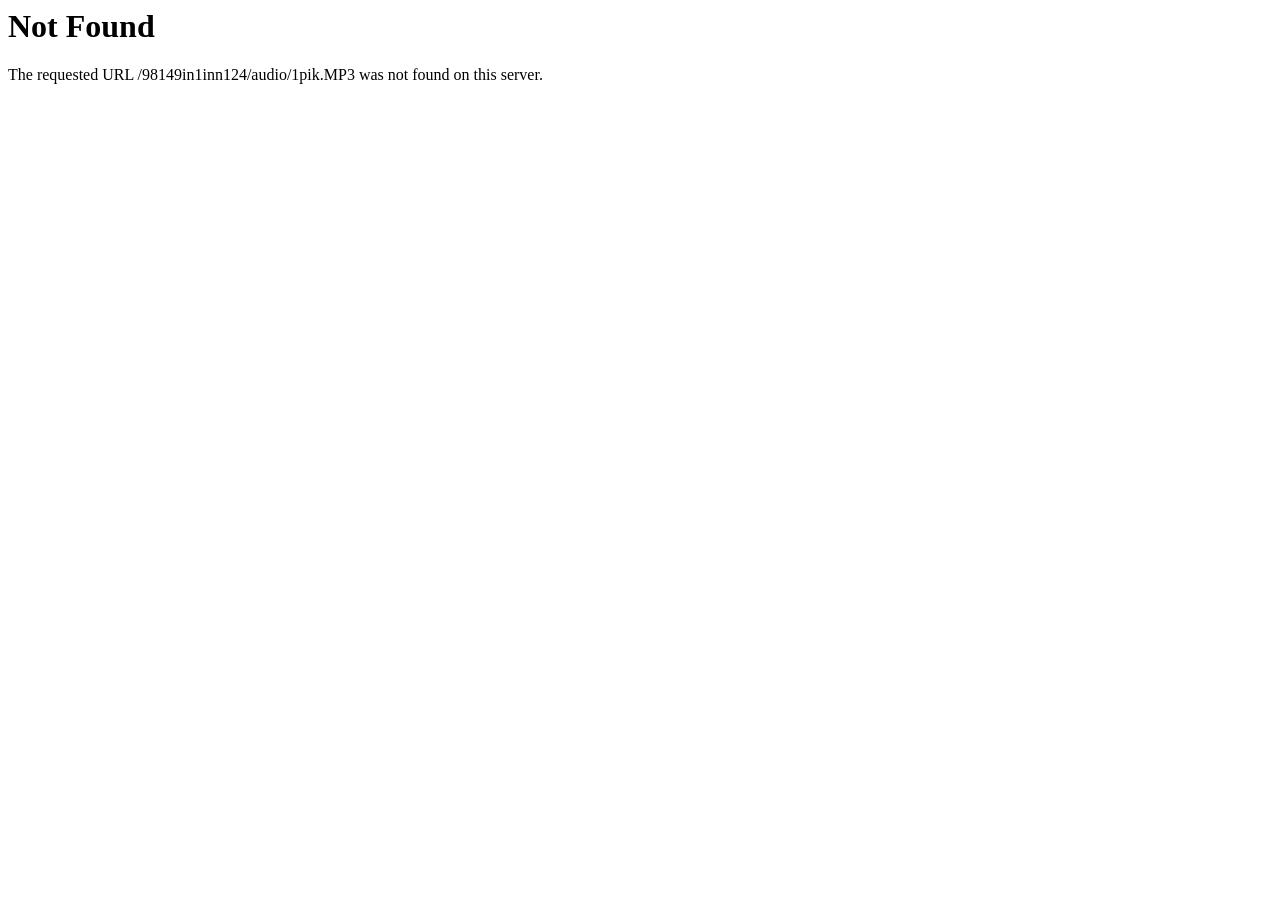
<file: audio/1pik.html>
<!DOCTYPE HTML PUBLIC "-//IETF//DTD HTML 2.0//EN">
<html><head>
<title>404 Not Found</title>
</head><body>
<h1>Not Found</h1>
<p>The requested URL /98149in1inn124/audio/1pik.MP3 was not found on this server.</p>
</body></html>
</file>
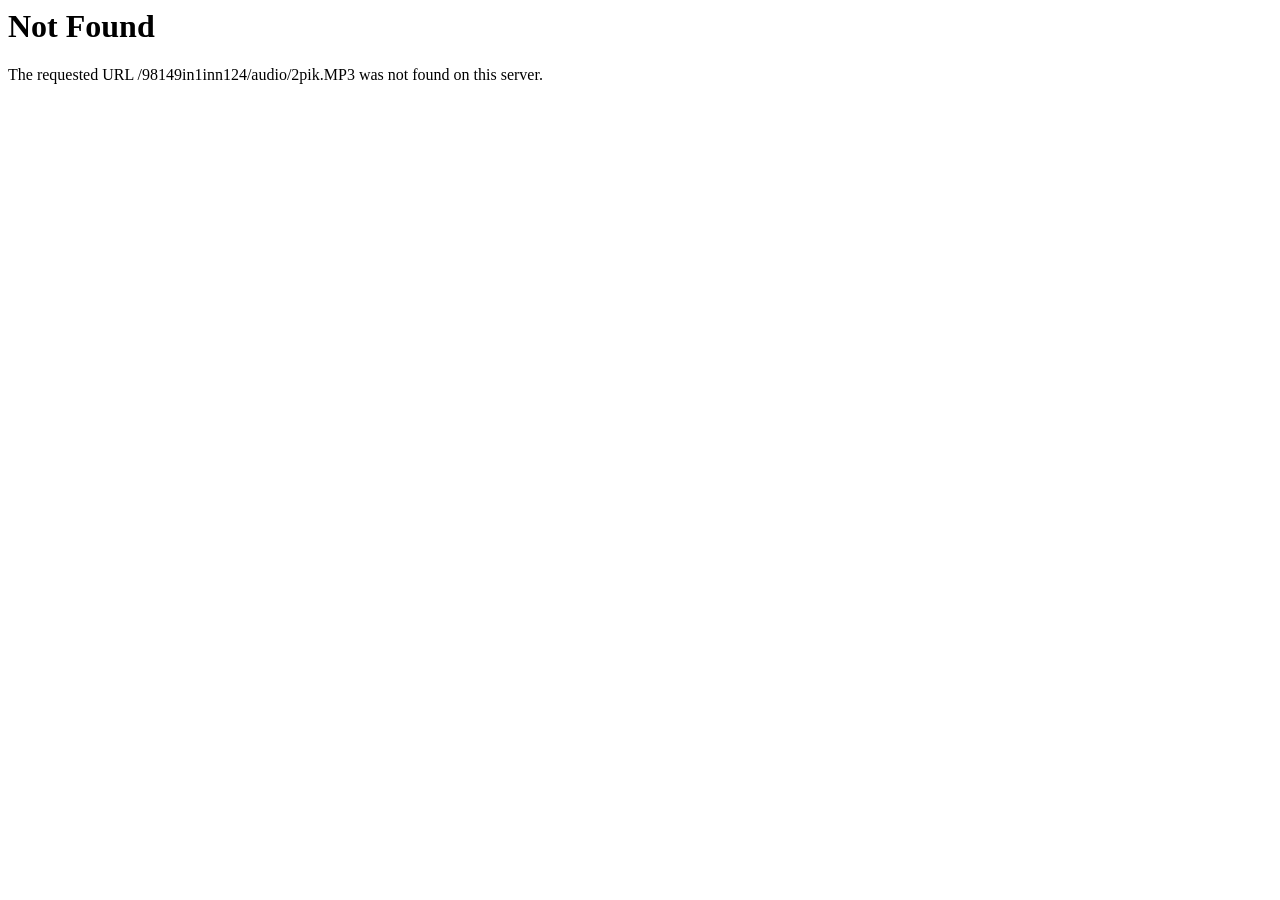
<file: audio/2pik.html>
<!DOCTYPE HTML PUBLIC "-//IETF//DTD HTML 2.0//EN">
<html><head>
<title>404 Not Found</title>
</head><body>
<h1>Not Found</h1>
<p>The requested URL /98149in1inn124/audio/2pik.MP3 was not found on this server.</p>
</body></html>
</file>
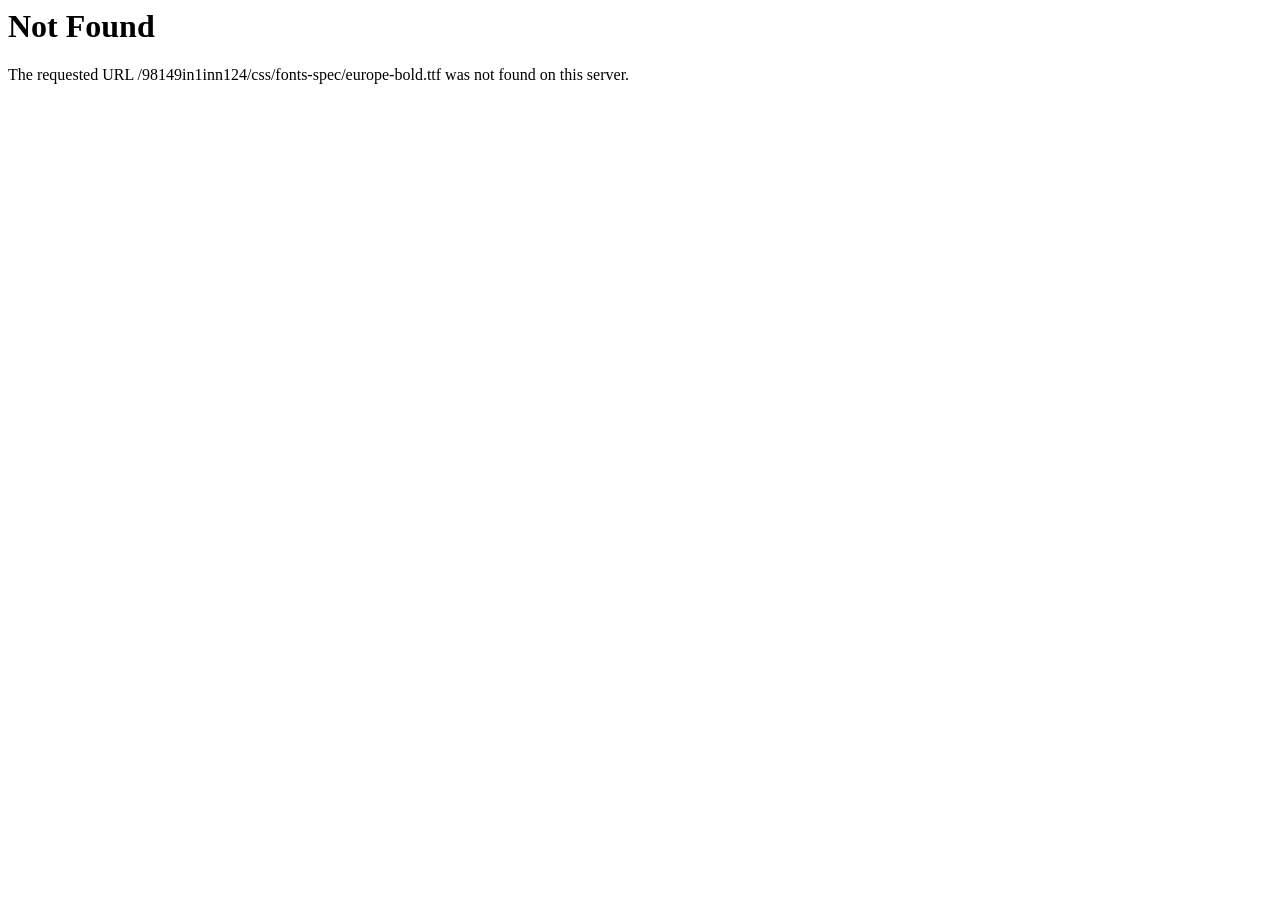
<file: css/fonts-spec/europe-bold.html>
<!DOCTYPE HTML PUBLIC "-//IETF//DTD HTML 2.0//EN">
<html><head>
<title>404 Not Found</title>
</head><body>
<h1>Not Found</h1>
<p>The requested URL /98149in1inn124/css/fonts-spec/europe-bold.ttf was not found on this server.</p>
</body></html>
</file>
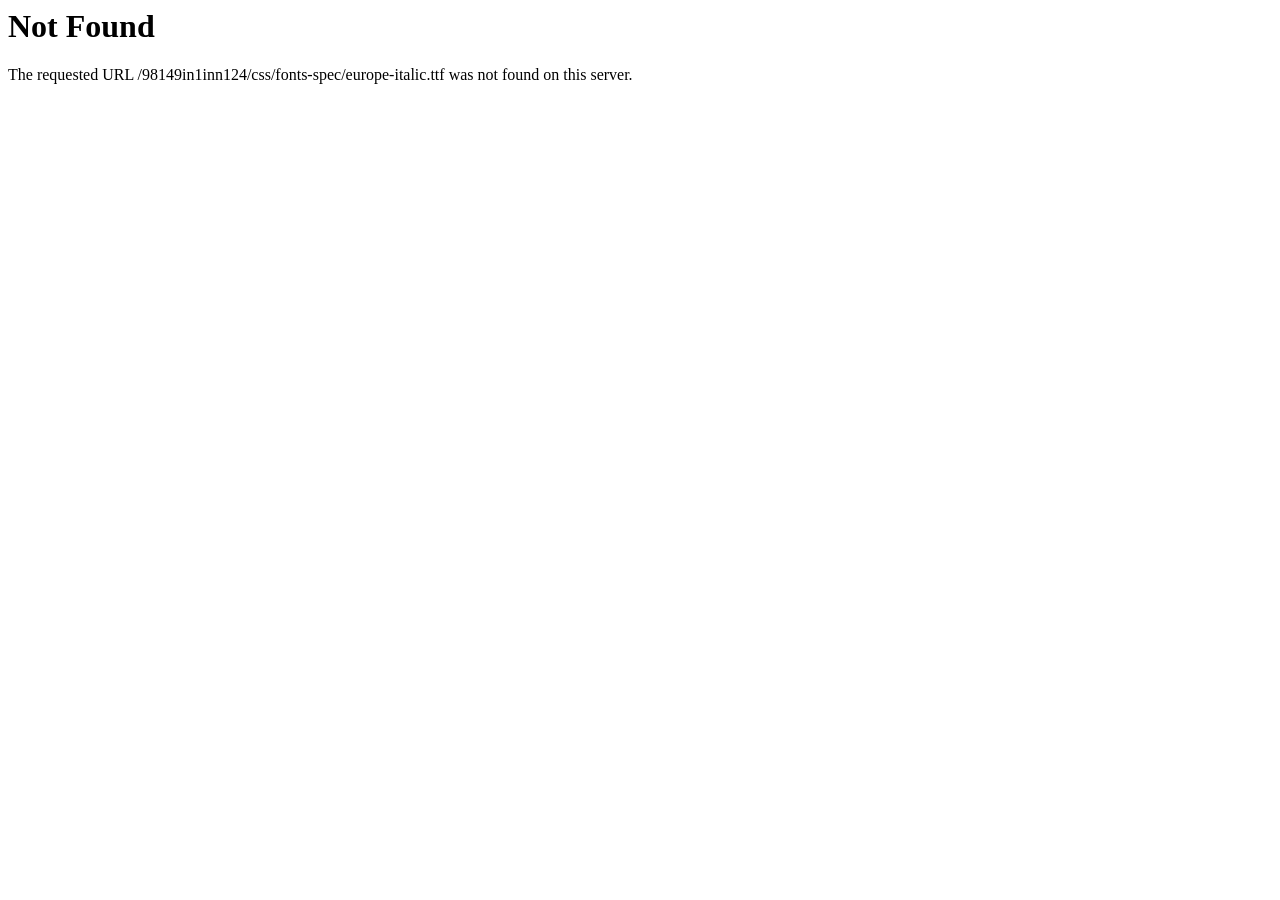
<file: css/fonts-spec/europe-italic.html>
<!DOCTYPE HTML PUBLIC "-//IETF//DTD HTML 2.0//EN">
<html><head>
<title>404 Not Found</title>
</head><body>
<h1>Not Found</h1>
<p>The requested URL /98149in1inn124/css/fonts-spec/europe-italic.ttf was not found on this server.</p>
</body></html>
</file>
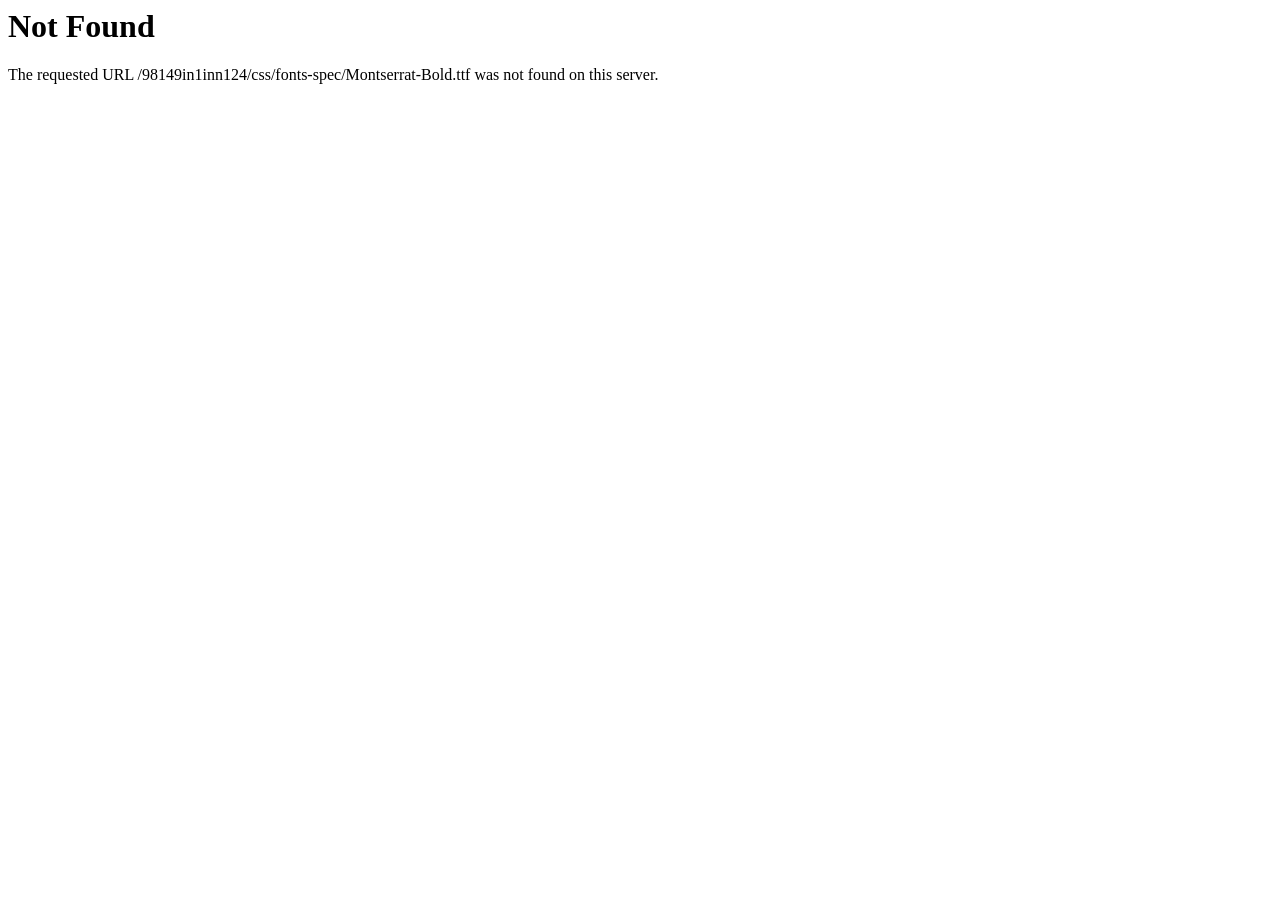
<file: css/fonts-spec/Montserrat-Bold.html>
<!DOCTYPE HTML PUBLIC "-//IETF//DTD HTML 2.0//EN">
<html><head>
<title>404 Not Found</title>
</head><body>
<h1>Not Found</h1>
<p>The requested URL /98149in1inn124/css/fonts-spec/Montserrat-Bold.ttf was not found on this server.</p>
</body></html>
</file>
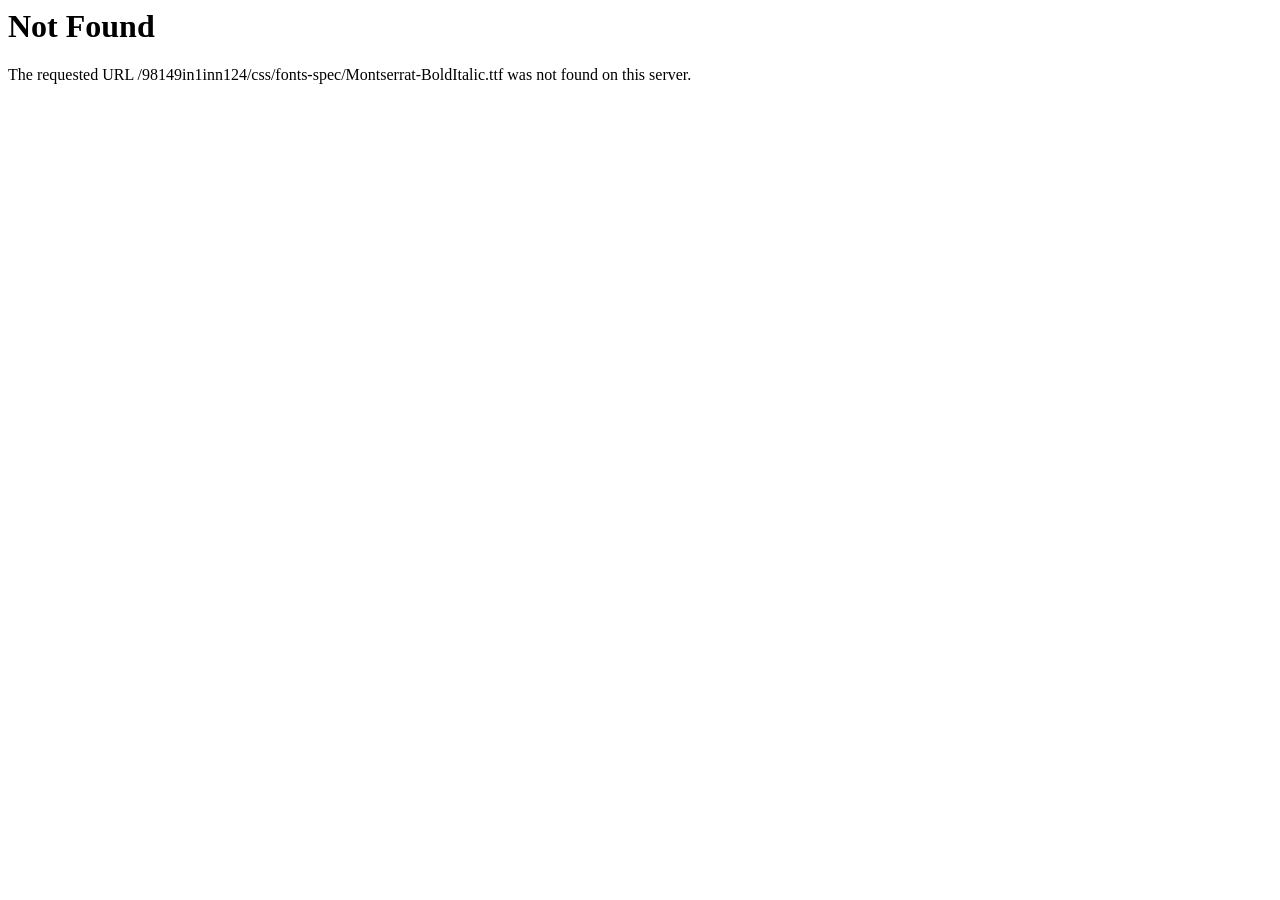
<file: css/fonts-spec/Montserrat-BoldItalic.html>
<!DOCTYPE HTML PUBLIC "-//IETF//DTD HTML 2.0//EN">
<html><head>
<title>404 Not Found</title>
</head><body>
<h1>Not Found</h1>
<p>The requested URL /98149in1inn124/css/fonts-spec/Montserrat-BoldItalic.ttf was not found on this server.</p>
</body></html>
</file>
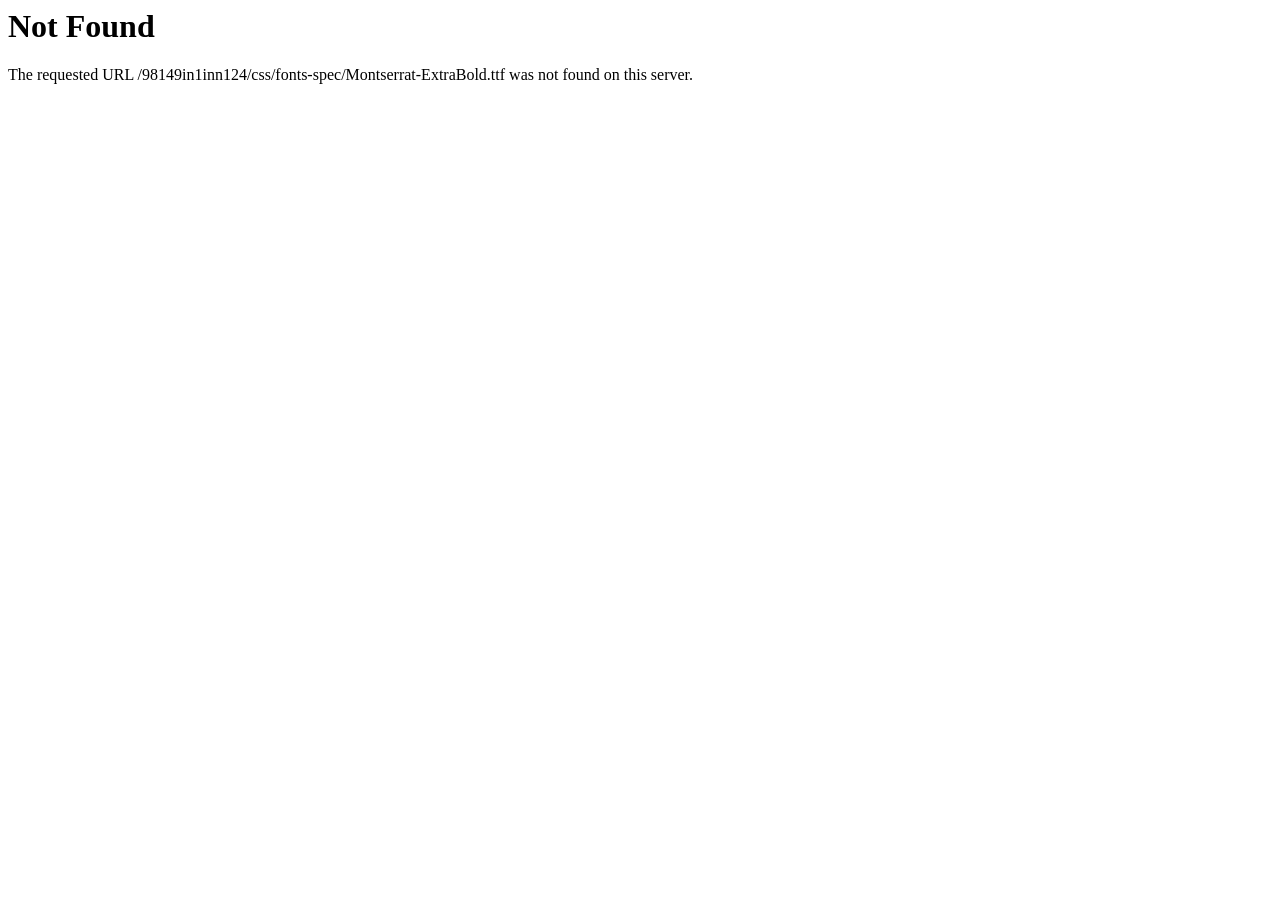
<file: css/fonts-spec/Montserrat-ExtraBold.html>
<!DOCTYPE HTML PUBLIC "-//IETF//DTD HTML 2.0//EN">
<html><head>
<title>404 Not Found</title>
</head><body>
<h1>Not Found</h1>
<p>The requested URL /98149in1inn124/css/fonts-spec/Montserrat-ExtraBold.ttf was not found on this server.</p>
</body></html>
</file>
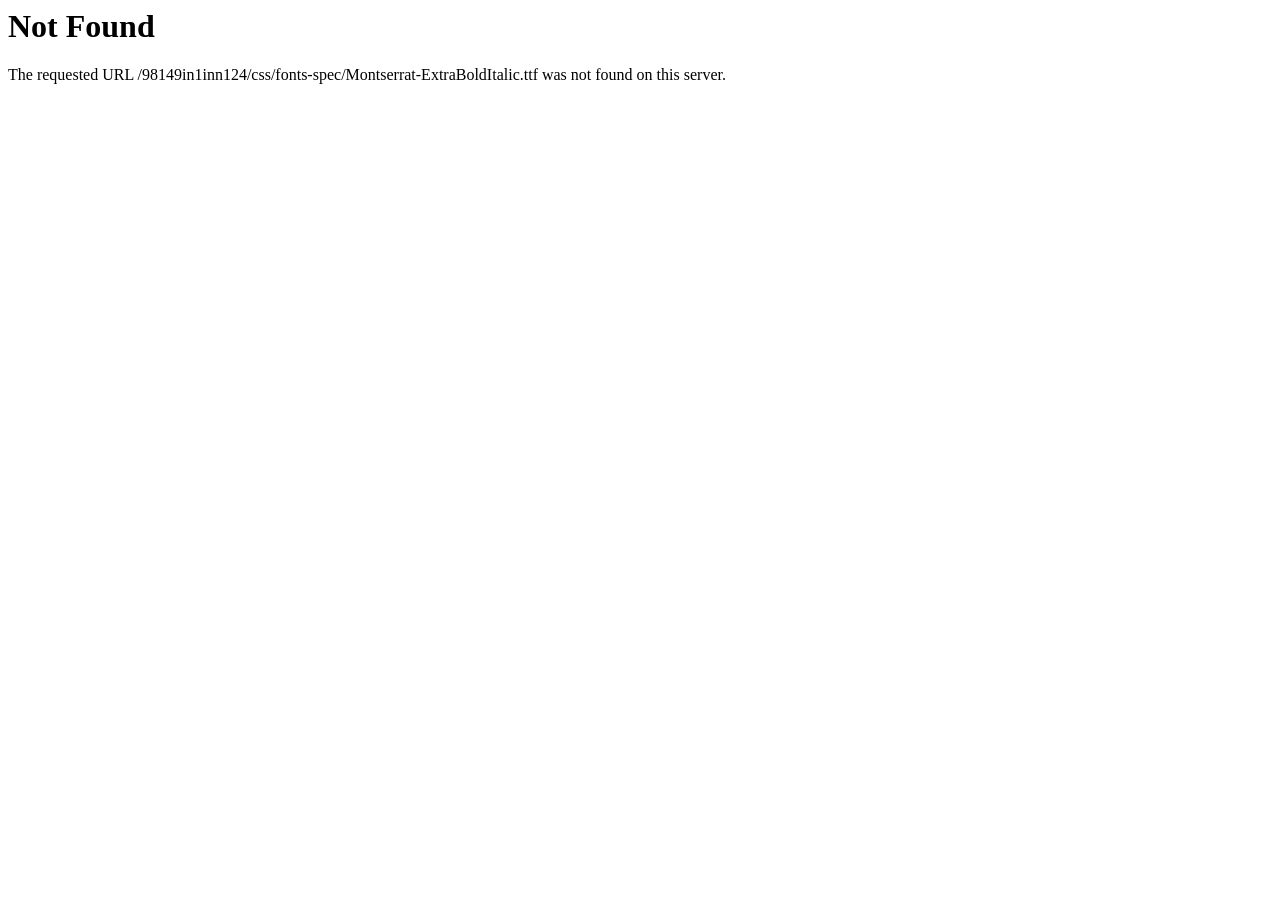
<file: css/fonts-spec/Montserrat-ExtraBoldItalic.html>
<!DOCTYPE HTML PUBLIC "-//IETF//DTD HTML 2.0//EN">
<html><head>
<title>404 Not Found</title>
</head><body>
<h1>Not Found</h1>
<p>The requested URL /98149in1inn124/css/fonts-spec/Montserrat-ExtraBoldItalic.ttf was not found on this server.</p>
</body></html>
</file>
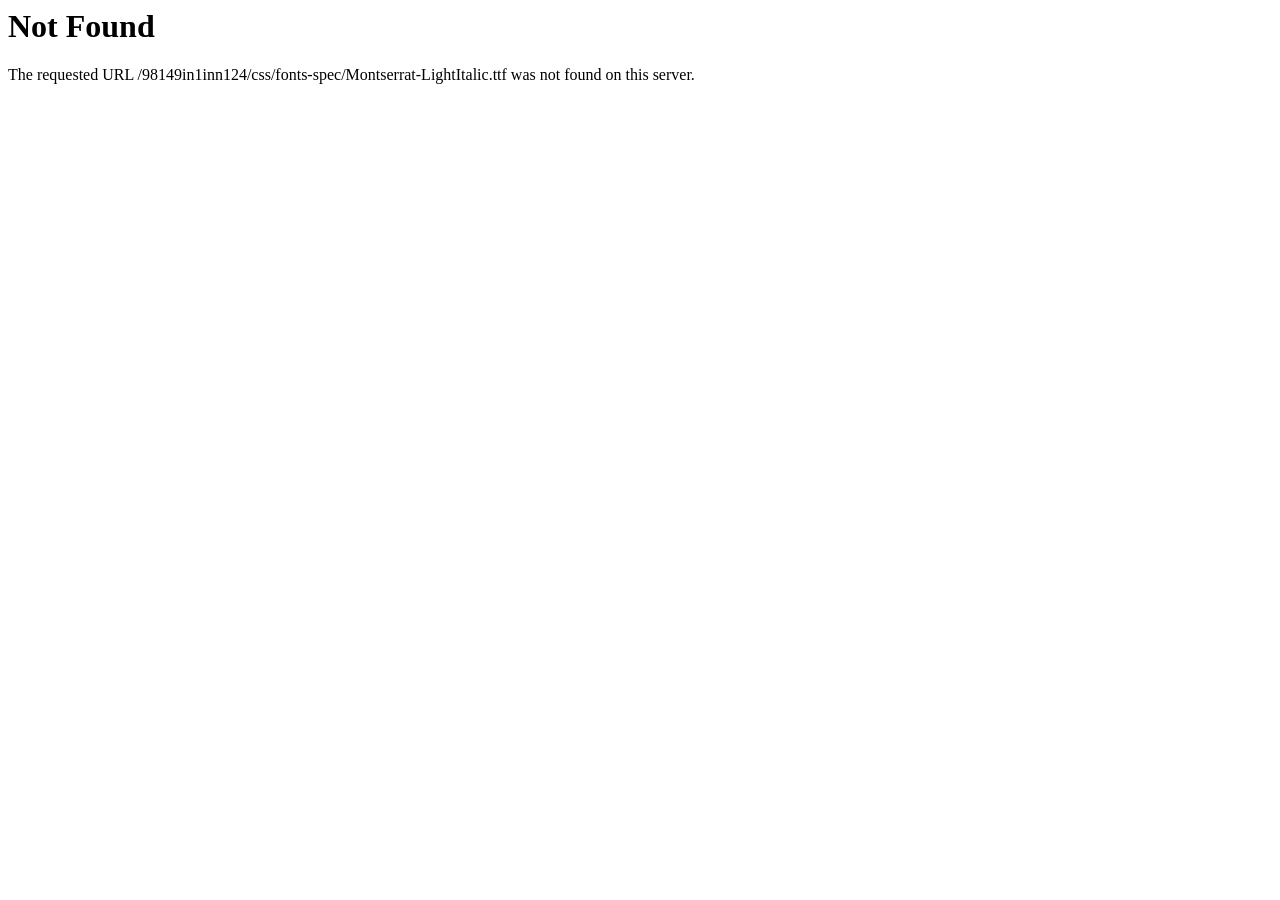
<file: css/fonts-spec/Montserrat-LightItalic.html>
<!DOCTYPE HTML PUBLIC "-//IETF//DTD HTML 2.0//EN">
<html><head>
<title>404 Not Found</title>
</head><body>
<h1>Not Found</h1>
<p>The requested URL /98149in1inn124/css/fonts-spec/Montserrat-LightItalic.ttf was not found on this server.</p>
</body></html>
</file>
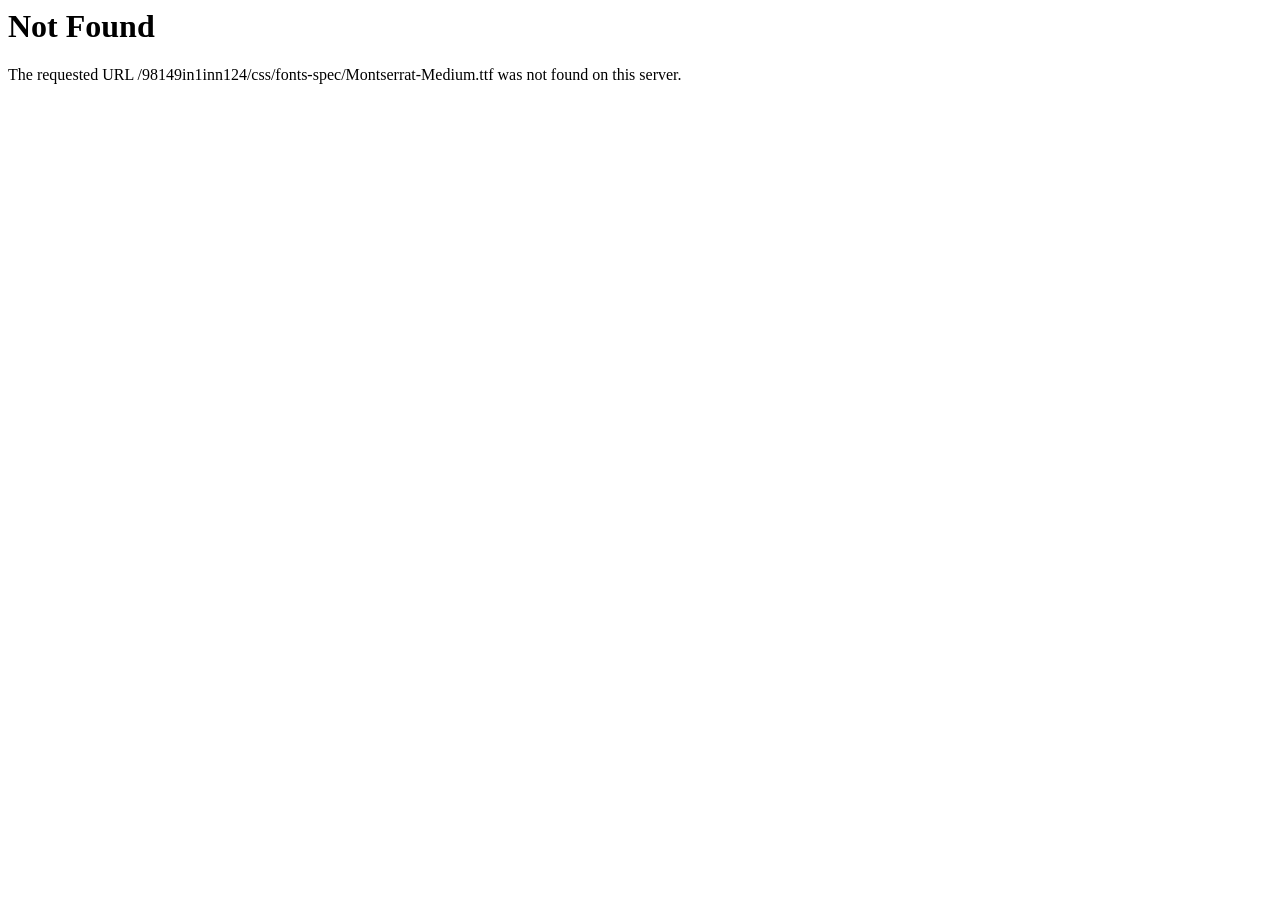
<file: css/fonts-spec/Montserrat-Medium.html>
<!DOCTYPE HTML PUBLIC "-//IETF//DTD HTML 2.0//EN">
<html><head>
<title>404 Not Found</title>
</head><body>
<h1>Not Found</h1>
<p>The requested URL /98149in1inn124/css/fonts-spec/Montserrat-Medium.ttf was not found on this server.</p>
</body></html>
</file>
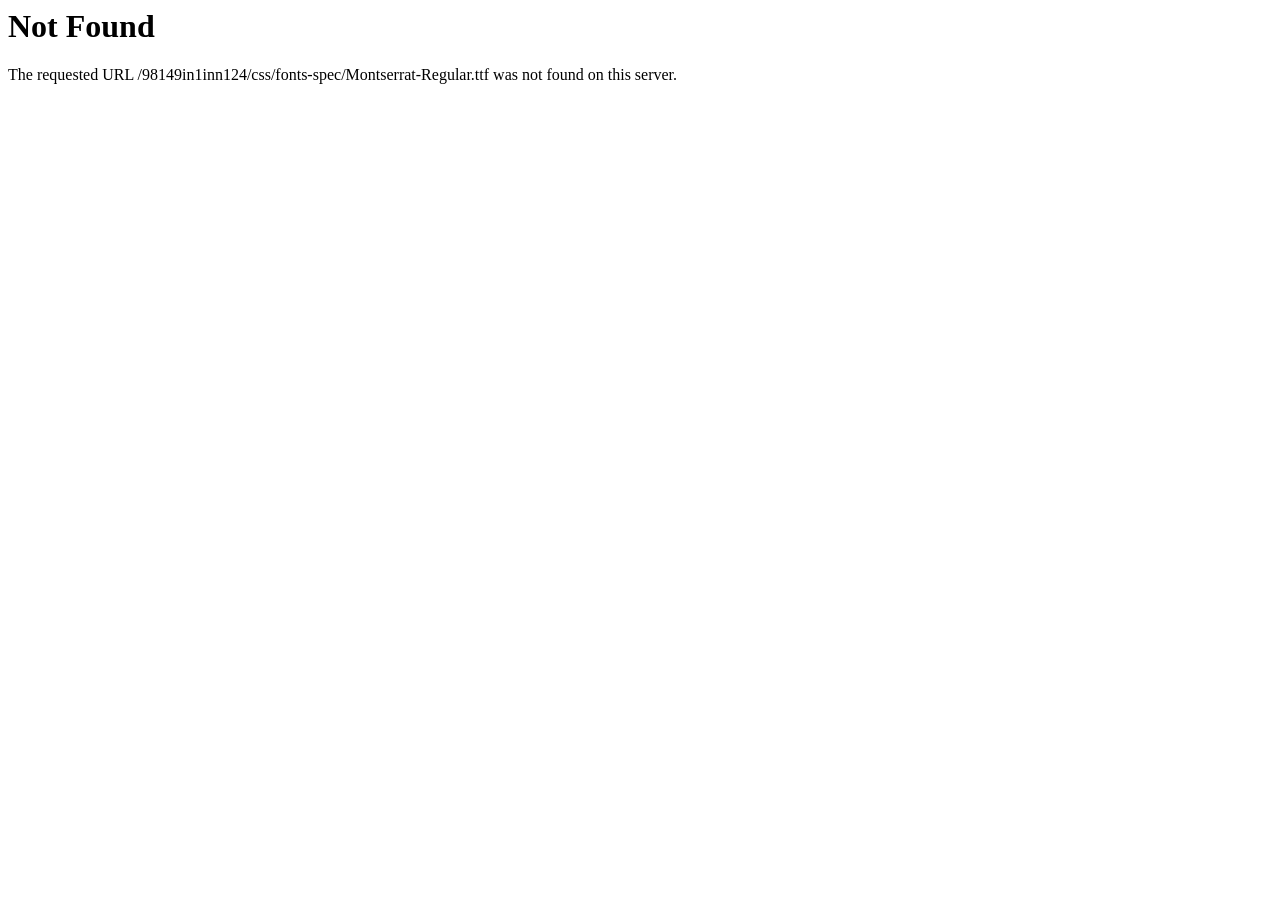
<file: css/fonts-spec/Montserrat-Regular.html>
<!DOCTYPE HTML PUBLIC "-//IETF//DTD HTML 2.0//EN">
<html><head>
<title>404 Not Found</title>
</head><body>
<h1>Not Found</h1>
<p>The requested URL /98149in1inn124/css/fonts-spec/Montserrat-Regular.ttf was not found on this server.</p>
</body></html>
</file>
